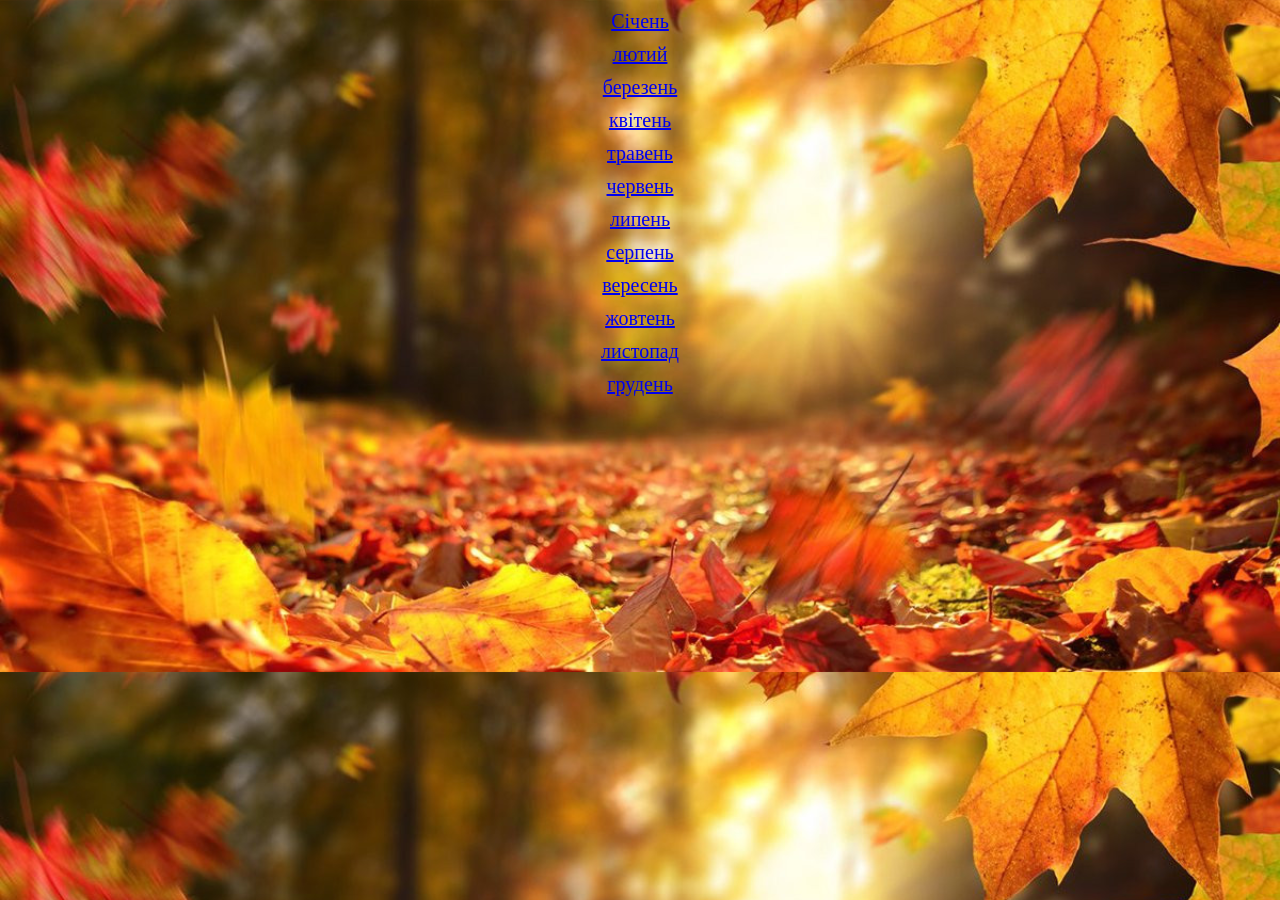
<file: index.html>
<!DOCTYPE html>
<html lang="en">
<head>
	<meta charset="UTF-8">
	<meta name="viewport" content="width=device-width, initial-scale=1.0">
	<title>12 місяців</title>
	<link rel="stylesheet" href="css/style.css">
</head>
<body>
	<div class="container">
			<a href="січень/01/january.html">
				<div class="item1">
					<p>Січень</p>
				</div>
			</a>
			<a href="лютий/02/february.html">
				<div class="item2">
					<p>лютий</p>
				</div>
			</a>

	
			</a>
			<a href="березень/03/march.html">
				<div class="item3">
					<p>березень</p>
				</div>
			</a>
				</div>
			</a>
			<a href="квітень/04/april.html">
				<div class="item4">
					<p>квітень</p>
				</div>
			</a>
				</div>
			</a>
			<a href="травень/05/may.html">
				<div class="item5">
					<p>травень</p>
				</div>
			</a>
				</div>
			</a>
			<a href="червень/06/june.html">
				<div class="item6">
					<p>червень</p>
				</div>
			</a>
				</div>
			</a>
			<a href="липень/07/july.html">
				<div class="item7">
					<p>липень</p>
				</div>
			</a>
				</div>
			</a>
			<a href="серпень/08/august.html">
				<div class="item8">
					<p>серпень</p>
				</div>
			</a>
				</div>
			</a>
			<a href="вересень/09/index.html">
				<div class="item9">
					<p>вересень</p>
				</div>
			</a>
				</div>
			</a>
			<a href="жовтень/010/index.html">
				<div class="item10">
					<p>жовтень</p>
				</div>
			</a>
				</div>
			</a>
			<a href="листопад/011/November.html">
				<div class="item11">
					<p>листопад</p>
				</div>
			</a>
				</div>
			</a>
			<a href="грудень/012/december.html">
				<div class="item12">
					<p>грудень</p>
				</div>
			</a>
		</div>
		<nav></nav>
		<main></main>
		<footer></footer>
	</div>
</body>
</html>
</file>
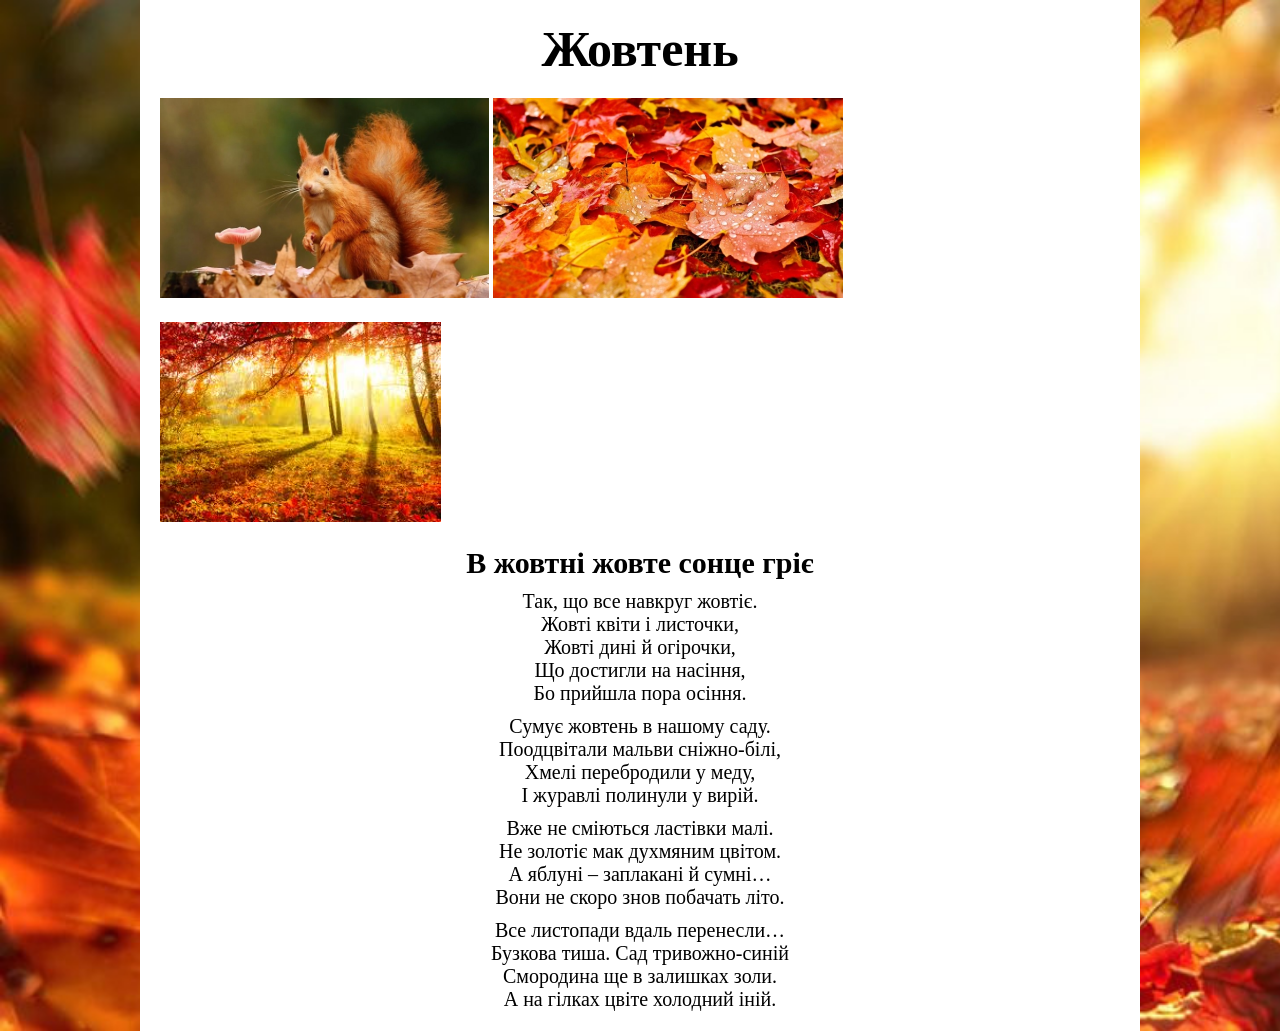
<file: 123.html>
<!DOCTYPE html>
<html lang="en">
<head>
	<link rel="stylesheet" type="text/css" href="css/style.css">
	<meta charset="utf-8">
	<meta name="viewport" content="width=device-width, initial-scale=1">
	<title>Жовтень</title>
</head>
<body>
	<div class="box">
		<h1>Жовтень</h1>
		<img src="img/AAA.jpg">
		<img src="img/BBB.jpg">
		<img src="img/CCC.jpg">
		<h3>В жовтні жовте сонце гріє</h3>
		<p>Так, що все навкруг жовтіє.<br>
		Жовті квіти і листочки,<br>
		Жовті дині й огірочки,<br>
		Що достигли на насіння,<br>
		Бо прийшла пора осіння.</p>

		<p>Сумує жовтень в нашому саду.<br>
		Поодцвітали мальви сніжно-білі,<br>
		Хмелі перебродили у меду,<br>
		І журавлі полинули у вирій.</p>

		<p>Вже не сміються ластівки малі.<br>
		Не золотіє мак духмяним цвітом.<br>
		А яблуні – заплакані й сумні…<br>
		Вони не скоро знов побачать літо.</p>

		<p>Все листопади вдаль перенесли…<br>
		Бузкова тиша. Сад тривожно-синій<br>
		Смородина ще в залишках золи.<br>
		А на гілках цвіте холодний іній.</p>
</div>
</body>
</html>
</file>
<file: css/style.css>
*{
	margin: 0;
	padding: 0;
}

body{
	background: url(../img/fon.jpg);
	background-size: cover;
}

.box{
	width: 960px;
	margin: 50px auto;
	background: #fff;
	padding: 20px;
	margin: 0 auto;
}

img{
	padding-top: 20px;
	height: 200px;
	text-align: center;
}

h1{
	text-align: center;
	text-color: #ac1406;
	font-size: 50px;
}

h3{
	font-size: 30px;
	text-align: center;
	padding-top: 20px;
	text-color: #213210;
}

h4{
	font-size: 20px;
	text-align: center;
	padding-top: 10px;
	padding-bottom: 10px;
	text-color: #fff;
	background: #738b2a;
	margin-top: 10px;
}

p{
	text-color: #000;
	font-size: 20px;
	padding-top: 10px;
	text-align: center;
}

.taxt1{
	text-align: left;
}

.text2{
	text-align: center;
}

.text3{
	text-align: center;
}
</file>
